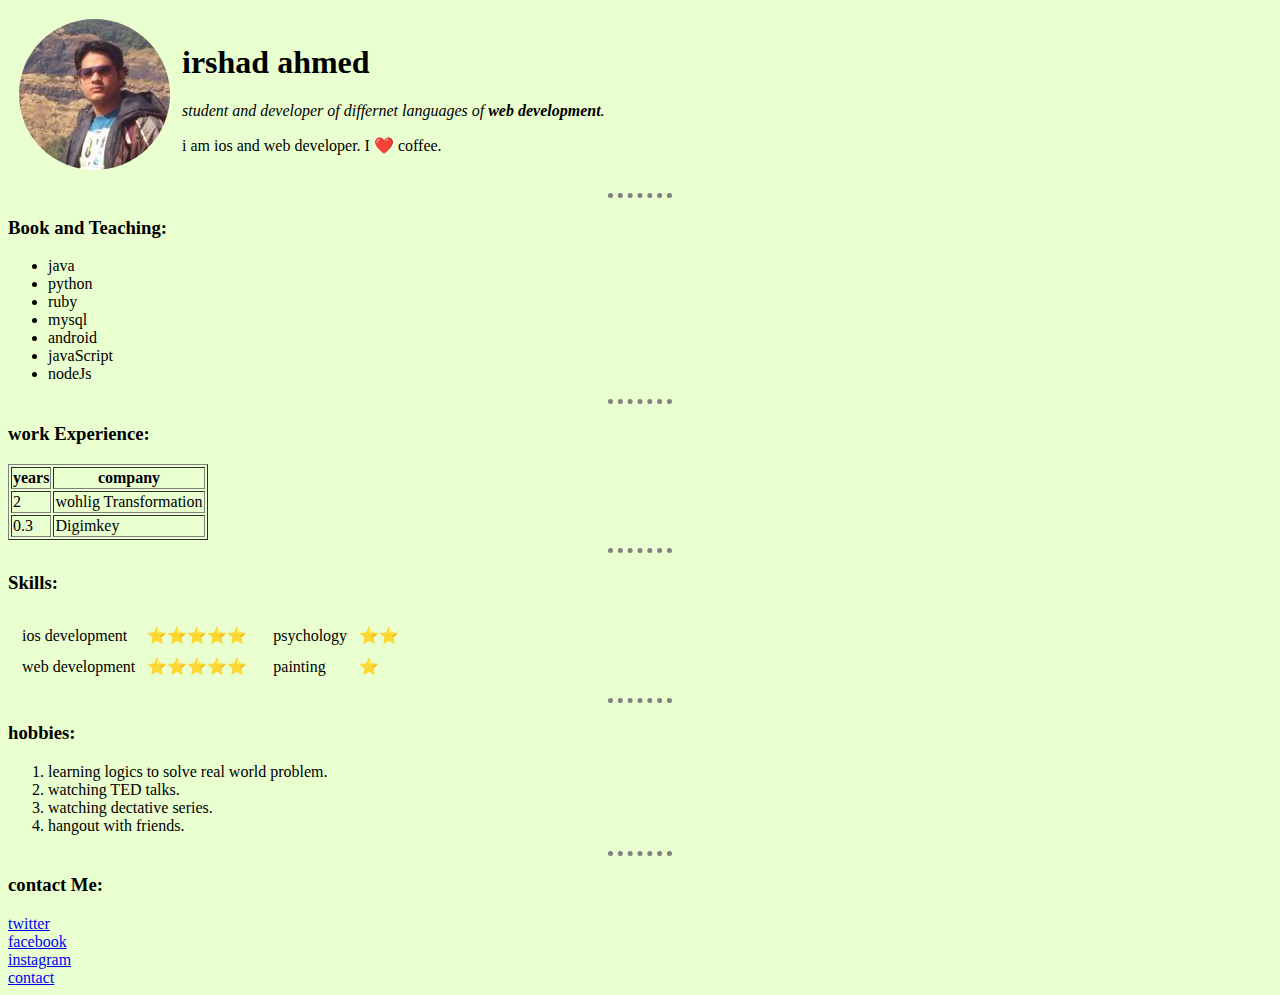
<file: index.html>
<!DOCTYPE html>

<head>
  <meta charset="utf-8">
  <title>helloWorld</title>
  <style>
    body{
      background-color: #eaffd0;
    }
    hr{
      border-style: dotted none none none;
      border-width: 5px;
      border-color: grey;
      width: 5%;
    }
    
  </style>
</head>

<body>
  <table cellspacing=10>
    <tr>
      <td><img src="iamges/irshad.png" alt="irshad profile picture"></td>
      <td>
        <h1>irshad ahmed</h1>
        <p><em>student and developer of differnet languages of <strong>web development</strong>.</em></p>
        <p>i am ios and web developer. I ❤️ coffee.</p>
      </td>
    </tr>
  </table>
  <hr>
  <h3>Book and Teaching:</h3>
  <ul>
    <li>java</li>
    <li>python</li>
    <li>ruby</li>
    <li>mysql</li>
    <li>android</li>
    <li>javaScript</li>
    <li>nodeJs</li>
  </ul>
  <hr>
  <h3>work Experience:</h3>
  <table border="1">
    <tr>
      <th>years</th>
      <th>company</th>
    </tr>
    <tr>
      <td>2</td>
      <td>wohlig Transformation</td>
    </tr>
    <tr>
      <td>0.3</td>
      <td>Digimkey</td>
    </tr>
  </table>
  <hr>
  <h3>Skills:</h3>
  <table>
    <tr>
      <td>
        <table cellspacing="10">
          <tr>
            <td>ios development</td>
            <td>⭐⭐⭐⭐⭐</td>
          </tr>
          <tr>
            <td>web development</td>
            <td>⭐⭐⭐⭐⭐</td>
          </tr>
        </table>
      </td>
      <td>
        <table cellspacing="10">
          <tr>
            <td> psychology</td>
            <td>⭐⭐</td>
          </tr>
          <tr>
            <td>painting</td>
            <td>⭐</td>
          </tr>
        </table>
      </td>
    </tr>
  </table>
  <hr>
  <h3>hobbies:</h3>
  <ol>
    <li>learning logics to  solve real world problem.</li>
    <li>watching TED talks.</li>
    <li>watching dectative series.</li>
    <li>hangout with friends.</li>
  </ol>
  <hr>
  <h3>contact Me:</h3>
  <a href="https://twitter.com/irshadkhan248">twitter</a><br>
  <a href="https://www.facebook.com/irshad.ahmed.75685?ref=bookmarks">facebook</a><br>
  <a href="https://www.instagram.com/irshadahmed248/">instagram</a><br>
  <a href="contactDetails.html">contact</a>
</body>

</html>
</file>
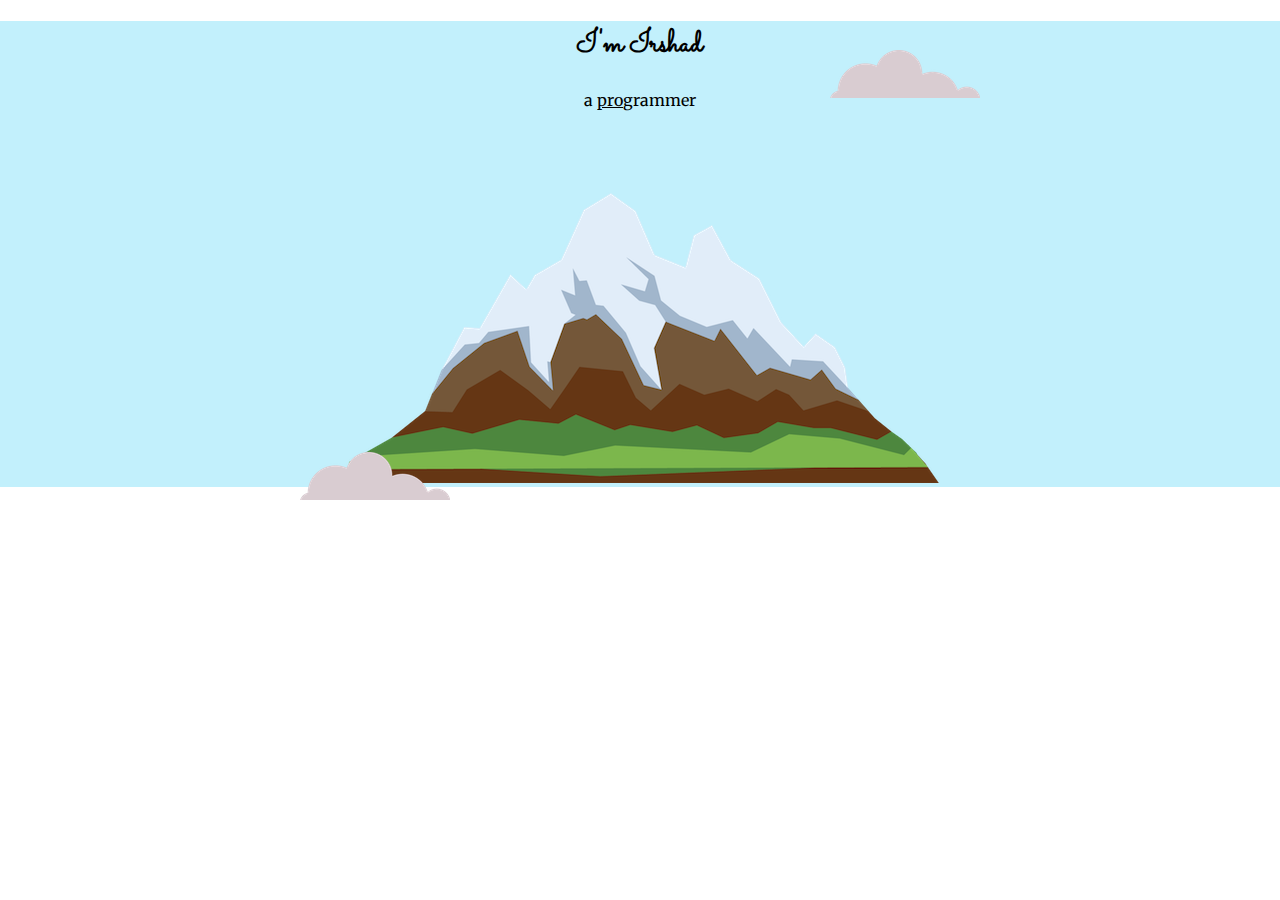
<file: css-My Site/index.html>
<!DOCTYPE html>
<html lang="en">

<head>
    <meta charset="UTF-8" />
    <meta name="viewport" content="width=device-width, initial-scale=1.0" />
    <title>irshad</title>
    <link rel="stylesheet" href="./css/styles.css" />
    <link rel="shortcut icon" href="./favicon.ico" type="image/x-icon" />
    <link href="https://fonts.googleapis.com/css2?family=Merriweather:wght@300&family=Montserrat:wght@100&family=Sacramento&display=swap" rel="stylesheet">
</head>

<body>
    <div class="topContainer">
        <img class="top-cloud" src="./images/cloud.png" alt="cloud-image">
        <h1>I'm Irshad</h1>
        <p>a <span>pro</span>grammer</p>
        <img class="bottom-cloud" src="./images/cloud.png" alt="cloud-image">
        <img src="./images/mountain.png" alt="mountain-image">
    </div>
    <div class="middleContainer"></div>
    <div class="bottomContainer"></div>
</body>
<div class="top"></div>
<div class="middle"> </div>
<div class="bottom"></div>

</html>
</file>
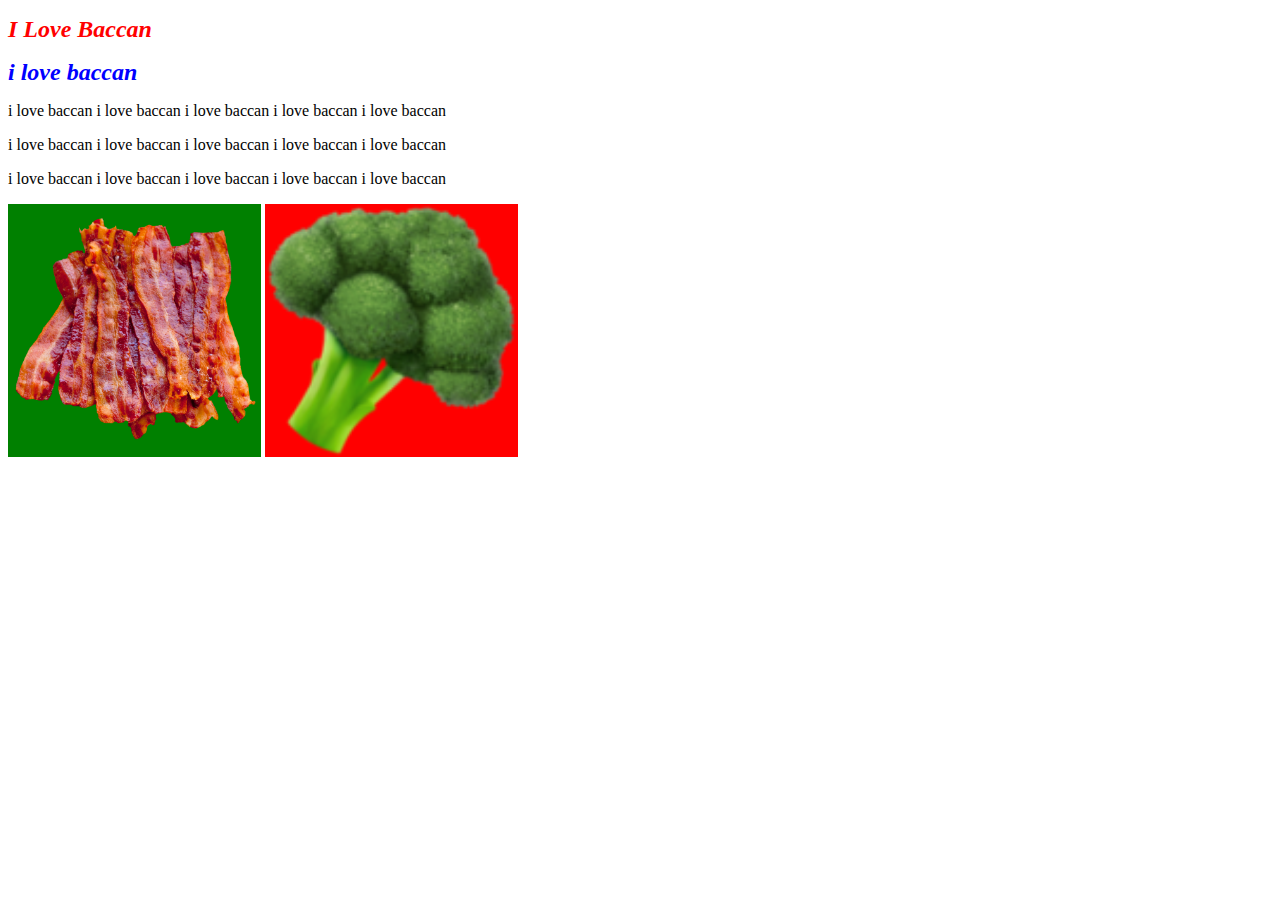
<file: ILovebecanSite/index.html>
<!DOCTYPE html>
<html lang="en">
<head>
    <meta charset="UTF-8">
    <meta name="viewport" content="width=device-width, initial-scale=1.0">
    <title>IloveBecan</title>
    <link rel="stylesheet" href="./css/style.css">
</head>
<body>
    <h1>I Love Baccan</h1>
    <h1 id ="secondH1">i love baccan</h1>
    <p>i love baccan i love baccan i love baccan i love baccan i love baccan</p>
    <p>i love baccan i love baccan i love baccan i love baccan i love baccan</p>
    <p>i love baccan i love baccan i love baccan i love baccan i love baccan</p>
    <img class="bacon" src="./images/bacon.png" alt="bacon image">
    <img class="broccoli" src="./images/broccoli.png" alt="broccoli image">

</body>
</html>
</file>
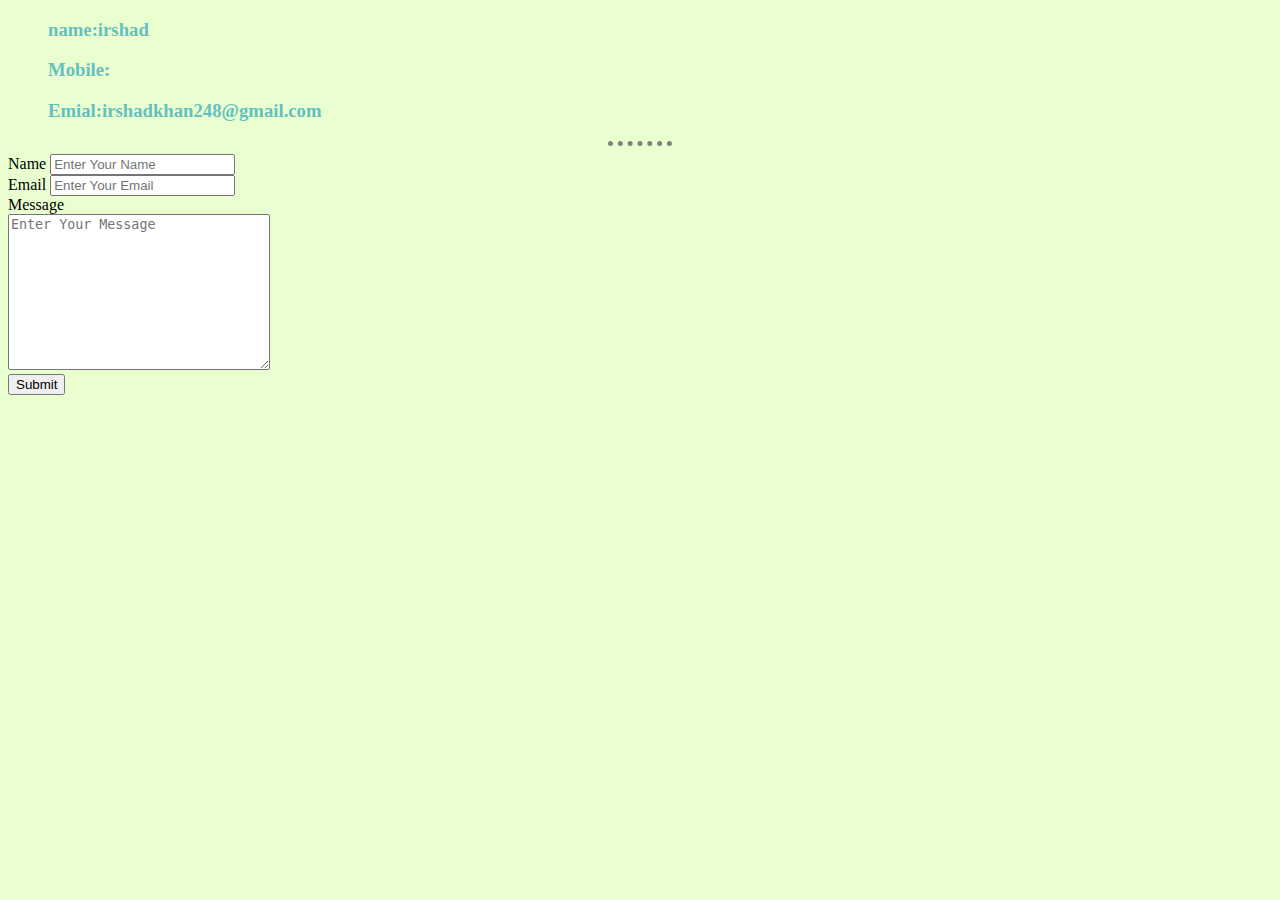
<file: contactDetails.html>
<!DOCTYPE html>
<html lang="en" dir="ltr">

<head>
  <meta charset="utf-8">
  <title>contactDetails</title>
  <link rel="stylesheet" href="./css/styles.css">
</head>

<body>
  <ol>
    <h3>name:irshad</h3>
    <h3>Mobile:</h3>
    <h3>Emial:irshadkhan248@gmail.com</h3>
  </ol>
<hr>
  <form class="" action="mailto:irshadahmed248@gmail.com" method="post" enctype="text/plain">
    <label for="">Name</label>
    <input type="text" name="Your Name" value="" placeholder="Enter Your Name"><br>
    <label for="">Email</label>
    <input type="email" name="Your Email" value="" placeholder="Enter Your Email"><br>
    <label>Message</label><br>
    <textarea name="Your Message" rows="10" cols="30" placeholder="Enter Your Message"></textarea><br>
    <input type="submit" name="" value="Submit">
  </form>
  <a href="#"></a>
</body>

</html>
</file>
<file: css-My Site/css/styles.css>
div {
  background-color: #c2f0fc;
}
body {
  margin: 0px;
  text-align: center;
  font-family: 'Merriweather', serif;
}
h1 {
  margin-top: 0 auto;
  font-family: 'Sacramento', cursive;
}
h2{
  font-family: 'Montserrat', sans-serif;
}
h3{
  font-family: 'Montserrat', sans-serif;
}
/* .middleContainer {
  width: 200px;
  height: 200px;
  background-color: red;
}
.bottomContainer {
  width: 200px;
  height: 200px;
  background-color: yellow;
} */
span {
  text-decoration: underline;
  display: inline;
}
/* .top {
  width: 100px;
  height: 100px;
  background-color: red;
  display: inline-block;
  position: relative;
  left: 200px;
}
.middle {
  width: 100px;
  height: 100px;
  background-color: green;
  display: inline-block;
}
.bottom {
  width: 100px;
  height: 100px;
  background-color: yellow;
  display: inline-block;
  position: relative;
  right: 202px;
} */
.bottom-cloud{
  position: absolute;
  left: 300px;
  bottom: 400px;
}
.top-cloud{
  right: 300px;
  top: 50px;
  position: absolute;
}
</file>
<file: ILovebecanSite/css/style.css>
h1 {
  font-size: x-large;
  font-style: oblique;
  color: red;
}
.secondH1 {
  color: blue;
}
/* img{
    background-color :red;width: 20%;   
} */
/* ***********************class selector******************* */
.broccoli {
  background-color: red;
  width: 20%;
}
.bacon {
  background-color: green;
  width: 20%;
}
/* **************************id selector***********************/

#secondH1{
  color: blue;
}
</file>
<file: css/styles.css>
body{
    background-color: #eaffd0;
  }
  hr{
    border-style: dotted none none none;
    border-width: 5px;
    border-color: grey;
    width: 5%;
  }
  h1,h3{
    color:#66BFBF;
  }
</file>
